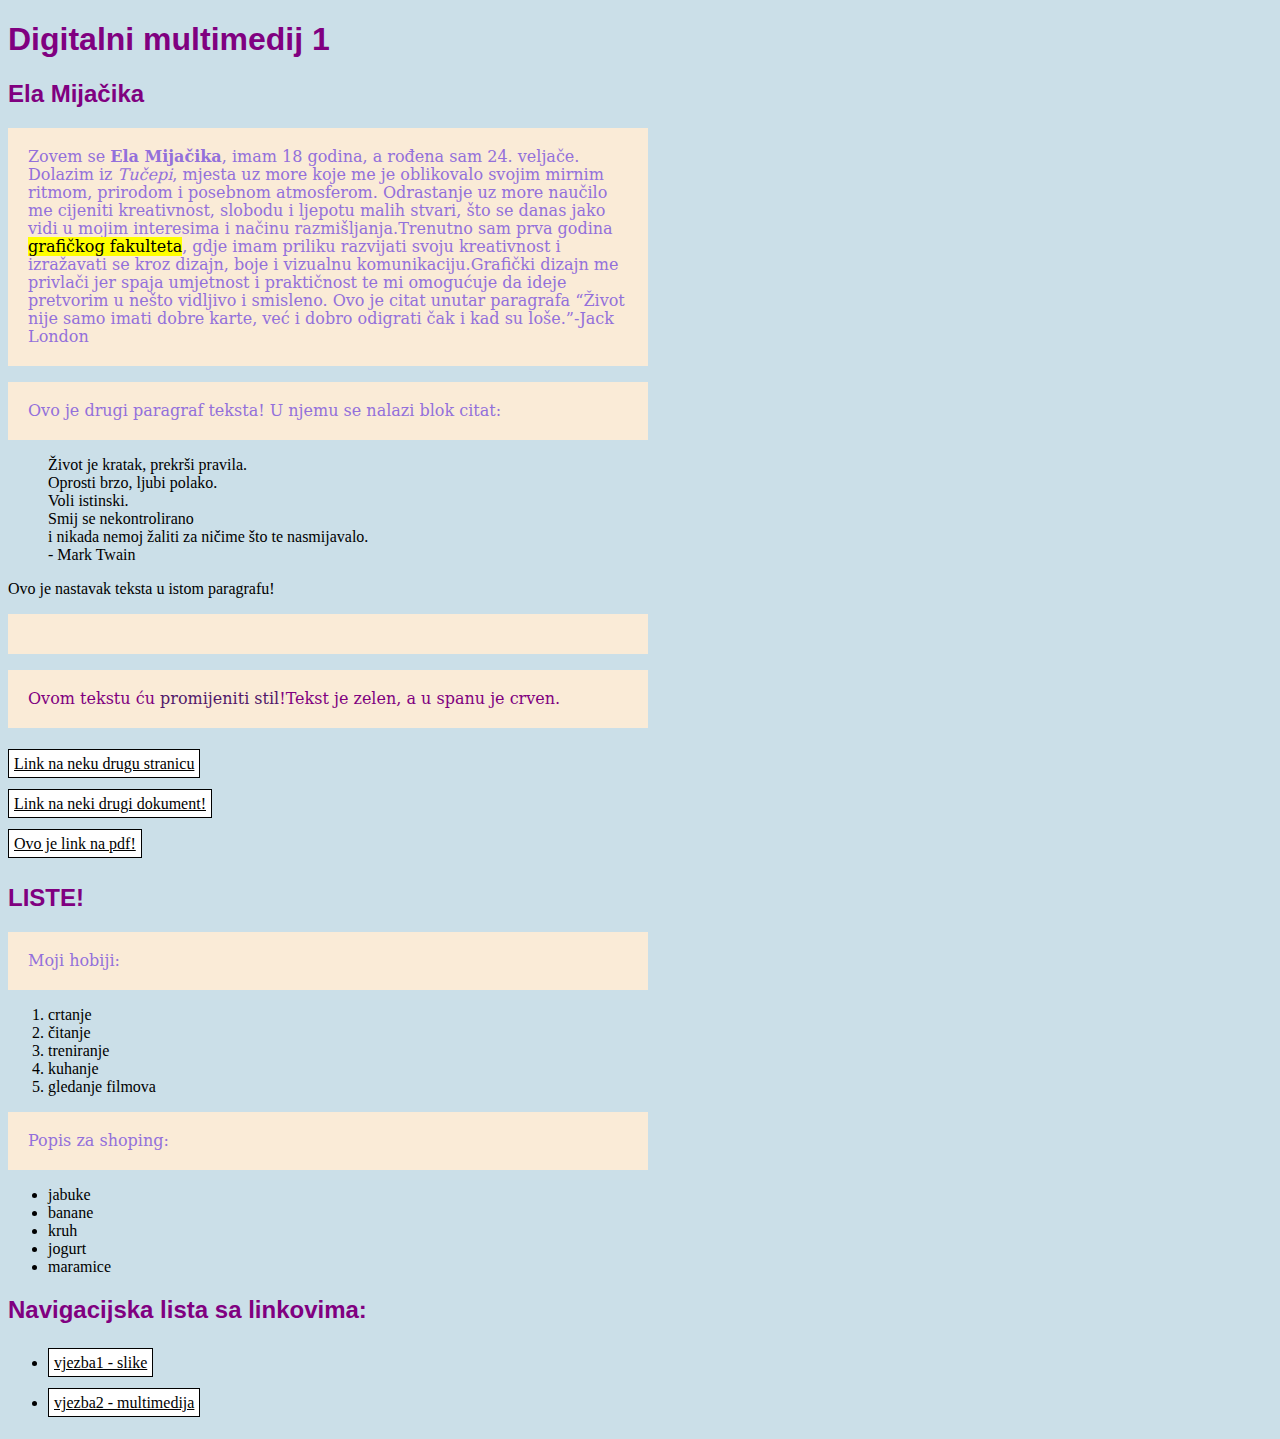
<file: index.html>
<!doctype html>
<html>
<head>
<meta charset="utf-8">
<title>moj html dokument</title>
	<link rel="stylesheet" href="stil.css"/>
</head>
<body>
	<h1>Digitalni multimedij 1</h1>
	<h2>Ela Mijačika</h2>
	<p>Zovem se <b>Ela Mijačika</b>, imam 18 godina, a rođena sam 24. veljače. Dolazim iz <i>Tučepi</i>, mjesta uz more koje me je oblikovalo svojim mirnim ritmom, prirodom i posebnom atmosferom. Odrastanje uz more naučilo me cijeniti kreativnost, slobodu i ljepotu malih stvari, što se danas jako vidi u mojim interesima i načinu razmišljanja.Trenutno sam prva godina <mark>grafičkog fakulteta</mark>, gdje imam priliku razvijati svoju kreativnost i izražavati se kroz dizajn, boje i vizualnu komunikaciju.Grafički dizajn me privlači jer spaja umjetnost i praktičnost te mi omogućuje da ideje pretvorim u nešto vidljivo i smisleno.
		Ovo je citat unutar paragrafa <q>Život nije samo imati dobre karte, već i dobro odigrati čak i kad su loše.</q>-Jack London
	</p>
	<p>Ovo je drugi paragraf teksta! U njemu se nalazi blok citat:
	<blockquote>
	    Život je kratak, prekrši pravila. <br>
        Oprosti brzo, ljubi polako. <br>
	    Voli istinski. <br>
	    Smij se nekontrolirano <br>
		i nikada nemoj žaliti za ničime što te nasmijavalo.<br>
	    - Mark Twain 
	</blockquote>
	Ovo je nastavak teksta u istom paragrafu!
	</p>
	<p style="color: purple;">Ovom tekstu ću <span>promijeniti stil</span>!Tekst je zelen, a u spanu je crven.</p>
	<a href="https://www.grf.unizg.hr/">Link na neku drugu stranicu</a><br>
	<a href="vjezba1.html">Link na neki drugi dokument!</a><br>
	<a href="zadatak 4.pdf">Ovo je link na pdf!</a>
	<h2>LISTE!</h2>
	<p>Moji hobiji:</p>
	<ol>
	    <li>crtanje</li>
		<li>čitanje</li>
		<li>treniranje</li>
		<li>kuhanje</li>
		<li>gledanje filmova</li>
	</ol>
	<p>Popis za shoping:</p>
	<ul>
	    <li>jabuke</li>
		<li>banane</li>
		<li>kruh</li>
		<li>jogurt</li>
		<li>maramice</li>
	</ul>
	<h2>Navigacijska lista sa linkovima:</h2>
	<nav>
		<ul>
			<li><a href="vjezba1.html">vjezba1 - slike</a></li>
			<li><a href="vjezba2.html">vjezba2 - multimedija</a></li>
		</ul>
	</nav>
	
	
</body>
</html>
</file>
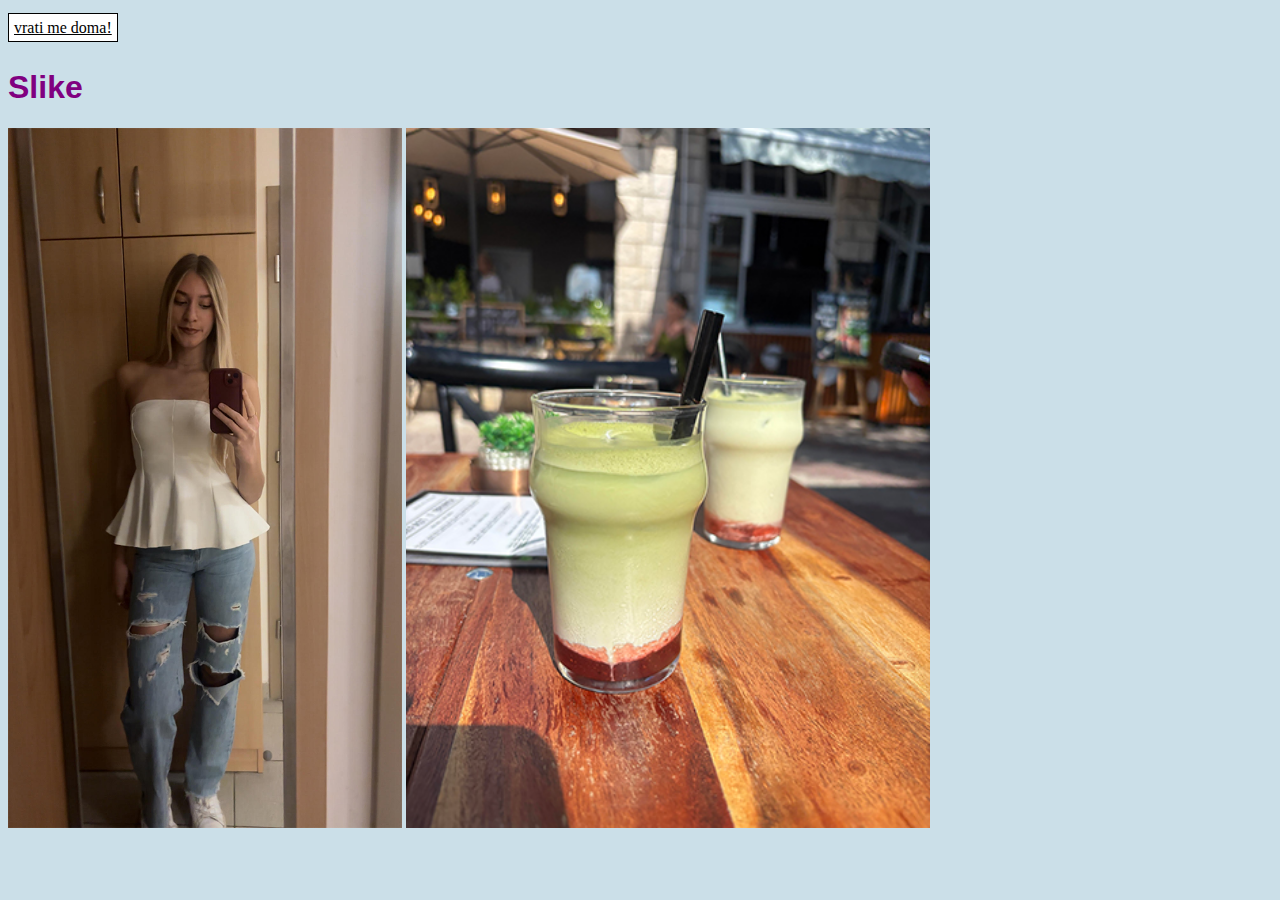
<file: vjezba1.html>
<!doctype html>
<html>
<head>
<meta charset="utf-8">
<title>vjezba1</title>
	<link rel="stylesheet" href="stil.css"/>
</head>
<body>
	<a href="index.html">vrati me doma!</a>
	<h1>Slike</h1>
	<img src="SLIKE/ja copy.jpg"/>
	<img src="SLIKE/SOK copy.jpg"/>
	<img/>
</body>
</html>
</file>
<file: stil.css>
@charset "utf-8";
/* CSS Document */
p {
	color: mediumpurple;
	font-family: Constantia, "Lucida Bright", "DejaVu Serif", Georgia, "serif";
	font-size: 16px;
	line-height: 18px;
	width: 600px;
	background-color: antiquewhite;
	padding: 20px
}
h1, h2 {
	font-family: Gotham, "Helvetica Neue", Helvetica, Arial, "sans-serif";
	color: purple;
}

span {color: rgba(81,23,106,1.00);}
body{
	background-image: url("SLIKE/pozadina.jpg")
}
a:link {
  color: black;
  background-color: white;
  padding: 5px;
  line-height: 40px;
  border: 1px solid #000000;
}

a:hover {
  background-color: darkgray;
}
img {
	height: 700px;
	}
</file>
